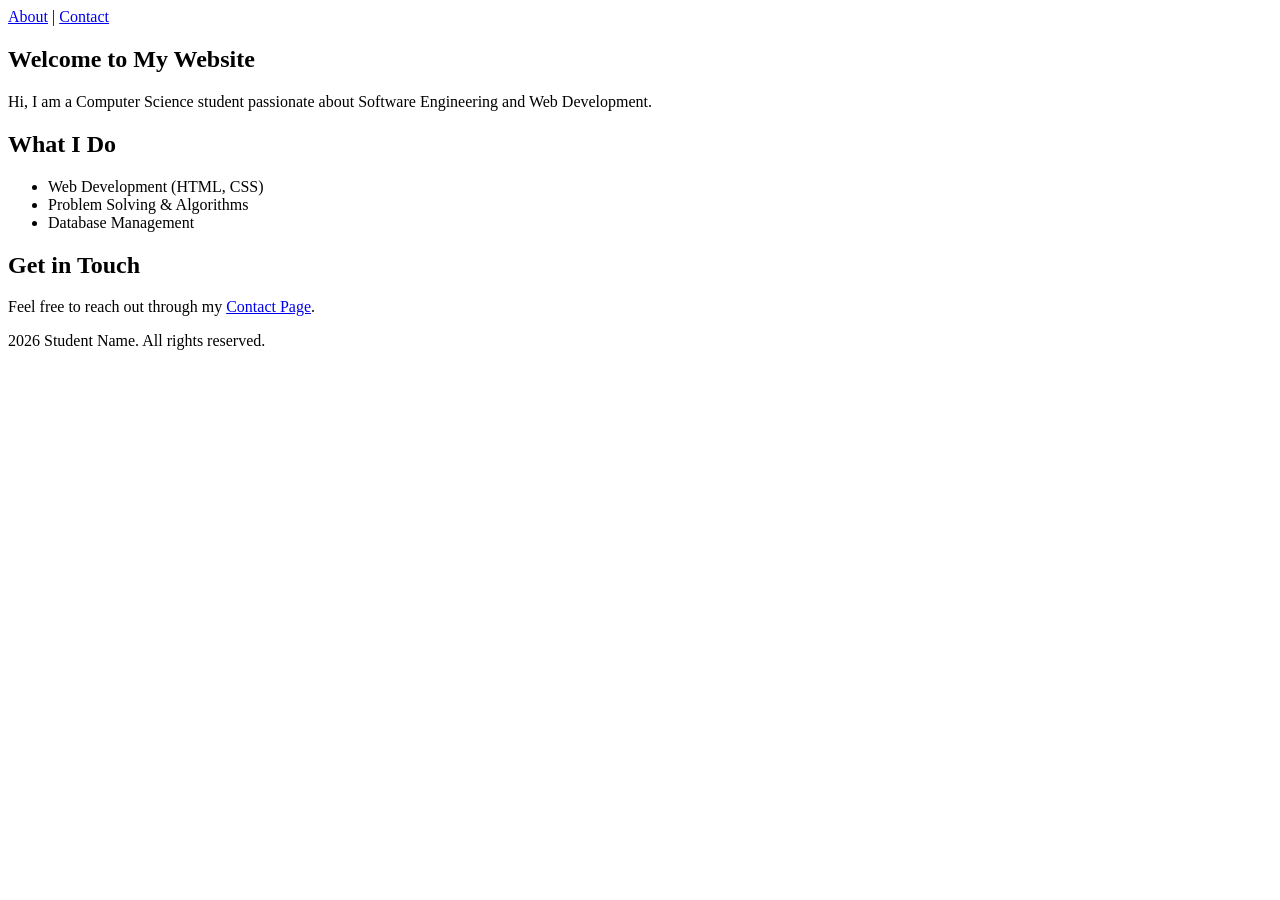
<file: index.html>
<!DOCTYPE html>
<html lang="en">
<head>
    <meta charset="UTF-8">
    <meta name="viewport" content="width=device-width, initial-scale=1.0">
    <title>Home - My Website</title>
    <link rel="stylesheet" href="css/style.css">
</head>
<body>


    <header>
        <nav>
            <a href="about.html">About</a> | 
            <a href="contact.html">Contact</a>
        </nav>
    </header>

    <main>
   
        <section>
            <h1>Welcome to My Website</h1>
            <p>Hi, I am a Computer Science student passionate about Software Engineering and Web Development.</p>
        </section>

    
        <section>
            <h2>What I Do</h2>
            <ul>
                <li>Web Development (HTML, CSS)</li>
                <li>Problem Solving & Algorithms</li>
                <li>Database Management</li>
            </ul>
        </section>

     
        <section>
            <h2>Get in Touch</h2>
            <p>Feel free to reach out through my <a href="contact.html">Contact Page</a>.</p>
        </section>
    </main>

    <footer>
        <p> 2026 Student Name. All rights reserved.</p>
    </footer>

</body>
</html>
</file>
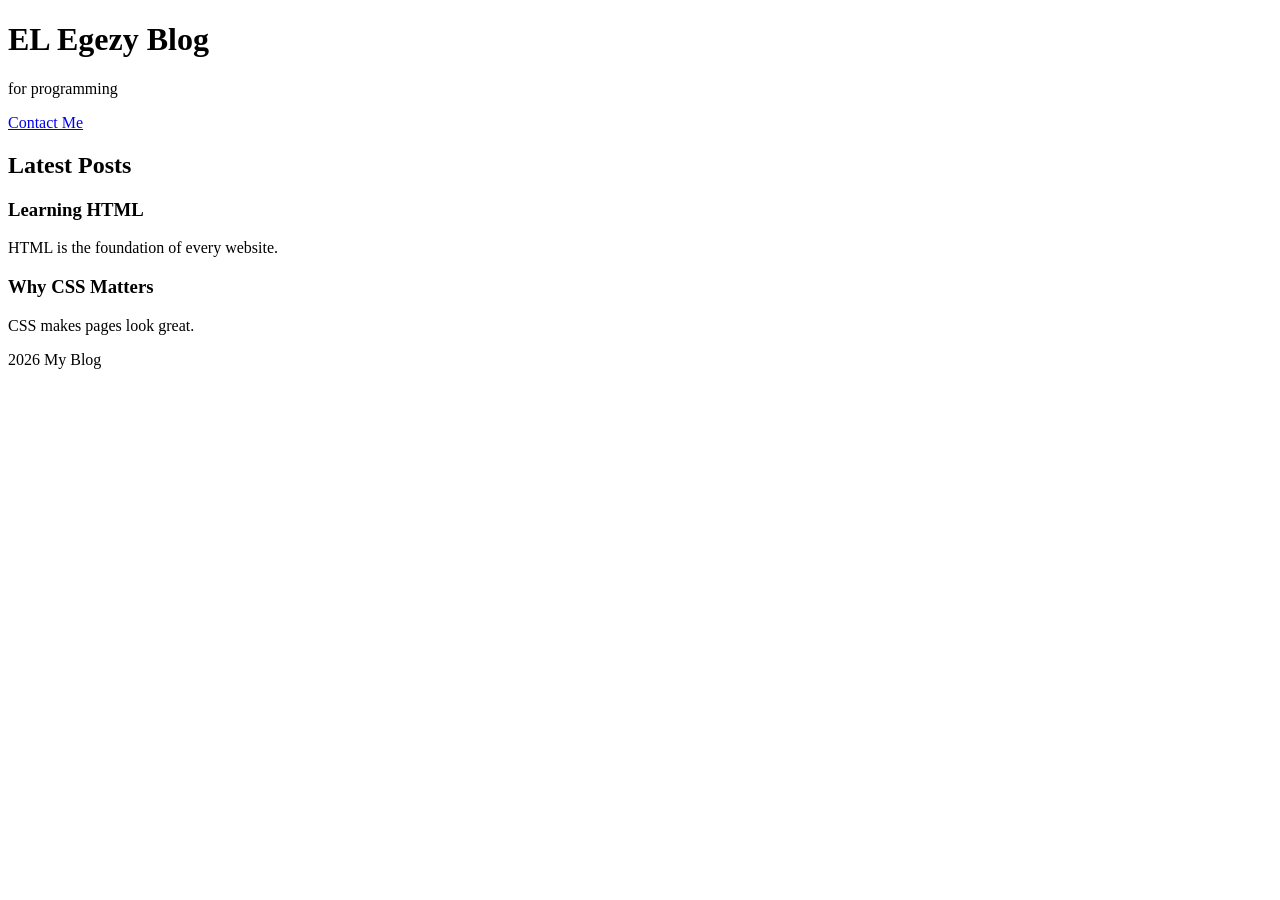
<file: about.html>
<!DOCTYPE html>
<html lang="en">
<head>
    <meta charset="UTF-8">
    <meta name="viewport" content="width=device-width, initial-scale=1.0">
    <title>First Habbda ever</title>
    <link rel="stylesheet" href="css/style.css">
</head>
<body>
  <header>
    <h1>EL Egezy Blog</h1>
    <p>for programming</p>
    <nav>
      <a href="contact.html">Contact Me</a>
    </nav>
  </header>
  <main>
    <section>
      <h2>Latest Posts</h2>
      <article>
        
        <h3>Learning HTML</h3>
        <p>HTML is the foundation of every website.</p>
      </article>
      <article>
        <h3>Why CSS Matters</h3>
        <p>CSS makes pages look great.</p>
      </article>

    </section>
  </main>
  <footer>
    <p> 2026 My Blog</p>
  </footer>
</body>
</html>
</file>
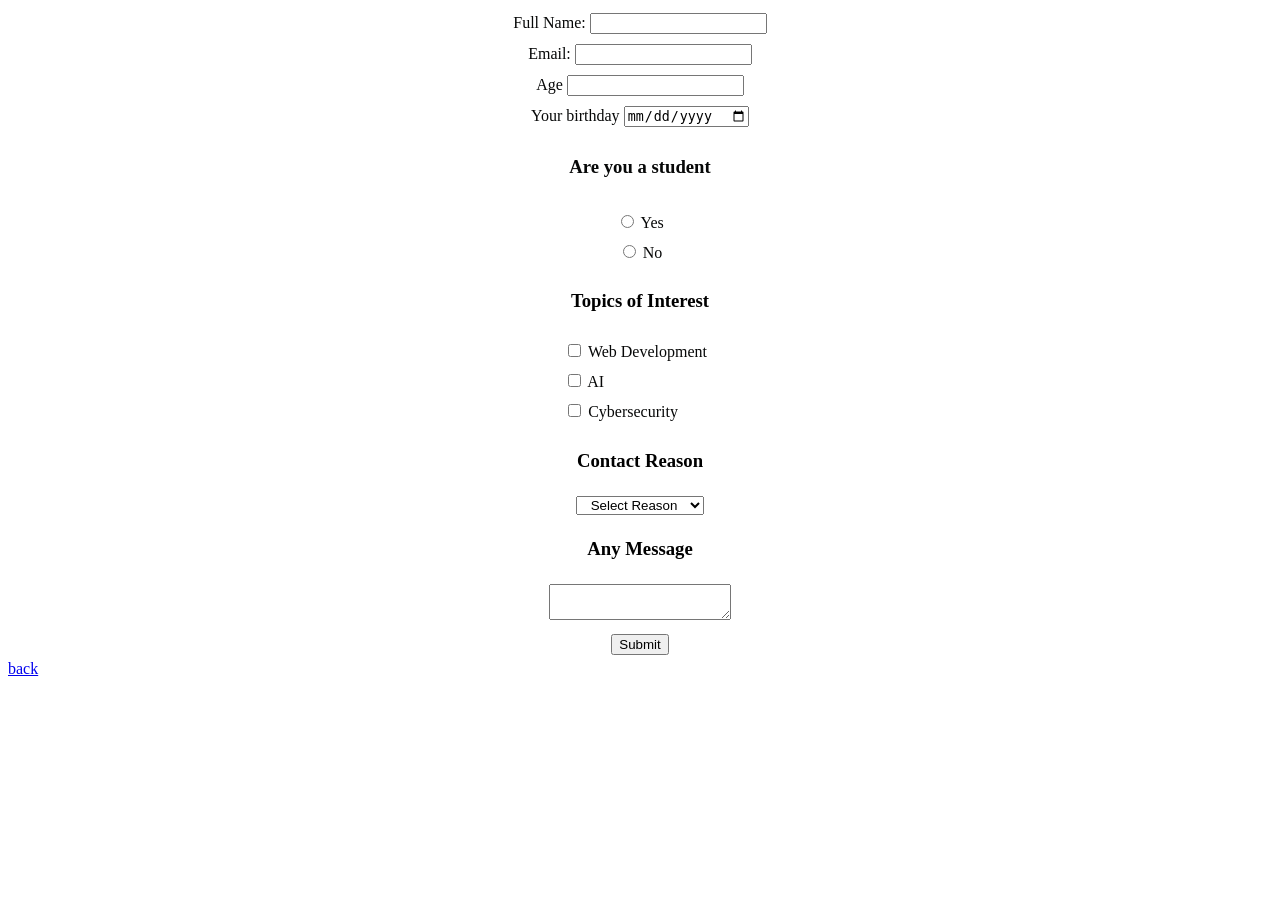
<file: contact.html>
<!DOCTYPE html>
<html lang="en">
<head>
    <meta charset="UTF-8">
    <meta name="viewport" content="width=device-width, initial-scale=1.0">
    <title>Contact form</title>
    <link rel="stylesheet" href="css/style.css">
</head>
<body>
    <form>
        <div>
            <label for="name">Full Name:</label>
            <input type="text" id="name" name="name" required>
        </div>           
        <div>
            <label for="email"> Email:</label>
            <input type="email" id="email" name="email" required>
        </div>
        <div>
            <label for="number">Age</label>
            <input type="number" id="number" name="number" required>
        </div>
        <div>
            <label for="birthday">Your birthday</label>
            <input type="date" id="birthday" name="birthday" required>
        </div>
     <div class="on">
    <h3 class="mm">Are you a student</h3>
    </div>
        <div>
            <div>
                <input type="radio" id="yes" name="Student_or_no" value="yes">
                <label for="yes">Yes</label>
            </div>
            <div>
                <input type="radio" id="no" name="Student_or_no" value="no">
                <label for="no">No</label>
            </div>
        </div>
        <h3 class="mm">Topics of Interest</h3>
        <div>
            <div class="in" >
                <input type="checkbox" id="web" name="Interests" value="web">
                <label for="web">Web Development</label>
            </div>
            <div class="in">
                <input type="checkbox" id="AI" name="Interests" value="AI">
                <label for="AI">AI</label>
            </div>
            <div class="in">
                <input type="checkbox" id="Cyber" name="Interests" value="Cyber">
                <label for="Cyber">Cybersecurity</label>
            </div>
        </div>
        <h3 class="mm">Contact Reason</h3>
        <div>   
                <select class="option" name="Academic Year" id="Academic_Year">
                
                <option class="option" value="" disabled selected hidden >Select Reason</option>
                <option class="option" value="General">General Inquiry</option>
                <option class="option" value="Technical" >Technical Support</option>
                <option class="option" value="Feedback">Feedback </option>
                
            </select>    
        </div>
    <h3 class="mm">Any Message</h3>    
        <div>
            <textarea name="Message" id="Message"></textarea>
        </div>
        <div>
                <input type="submit">
        </div>
    </form>

    <a href="index.html">back</a>
</body>
</html>
</file>
<file: css/style.css>
div{
    
    padding: 5px;;
    width: 60%;
    text-align: center;
    margin: auto;
    color: rgb(7, 8, 8);
}
.option{
    text-align: center;
}
.in{
    width:20%;
    text-align:left;
}
.mm{
    text-align: center;
}
</file>
